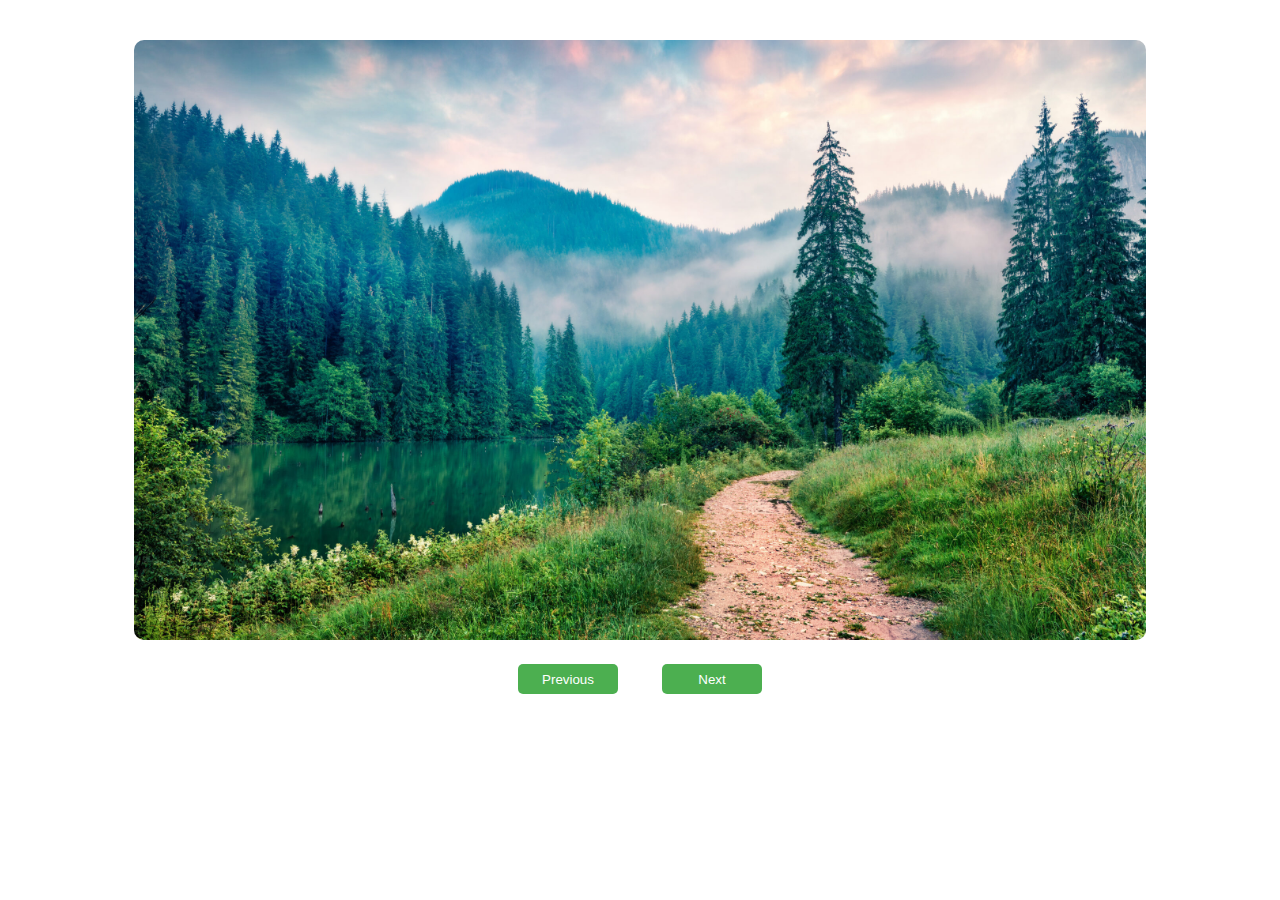
<file: assignment/image-slider/index.html>
<!DOCTYPE html>
<html lang="en">
<head>
    <meta charset="UTF-8">
    <meta name="viewport" content="width=device-width, initial-scale=1.0">
    <title>Image Slider</title>
    <link rel="stylesheet" href="style.css">
</head>
<body>
    <div class="slider">
        <img id="image" class="scale-up-right" src="" alt="Image">
        <button id="prev-btn">Previous</button>
        <button id="next-btn">Next</button>
    </div>

    <script src="script.js"></script>
</body>
</html>
</file>
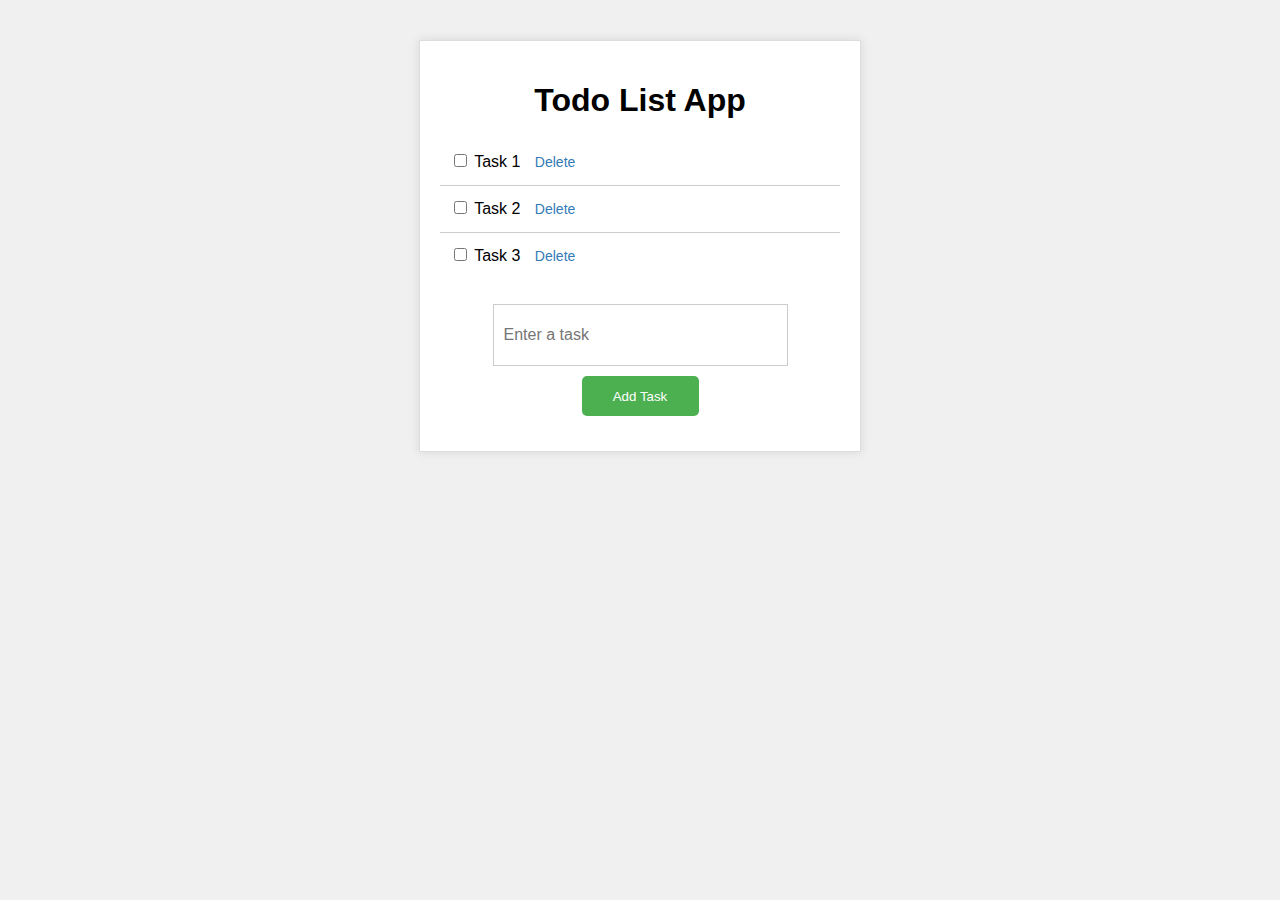
<file: assignment/todo-list-app/index.html>
<!DOCTYPE html>
<html lang="en">
<head>
    <meta charset="UTF-8">
    <meta name="viewport" content="width=device-width, initial-scale=1.0">
    <title>Todo List App</title>
    <link rel="stylesheet" href="style.css">
</head>
<body>
    <div class="todo-app">
        <h1>Todo List App</h1>
        <ul id="task-list">
            <li>
                <input type="checkbox" id="task-1">
                <label for="task-1">Task 1</label>
                <button class="delete-btn">Delete</button>
            </li>
            <li>
                <input type="checkbox" id="task-2">
                <label for="task-2">Task 2</label>
                <button class="delete-btn">Delete</button>
            </li>
            <li>
                <input type="checkbox" id="task-3">
                <label for="task-3">Task 3</label>
                <button class="delete-btn">Delete</button>
            </li>
        </ul>
        <form id="add-task-form">
            <center><input type="text" id="task-input" placeholder="Enter a task"></center>
            <center><button id="add-task-btn">Add Task</button></center>
        </form>
    </div>
</body>
<script src="script.js"></script>
</html>
</file>
<file: assignment/image-slider/style.css>
.slider {
    width: 80%;
    margin: 40px auto;
    text-align: center;
}

#image {
    width: 100%;
    height: 600px;
    object-fit: cover;
    border-radius: 10px;
}

.scale-up-right {
	-webkit-animation: scale-up-right 1s cubic-bezier(0.390, 0.575, 0.565, 1.000) both;
	        animation: scale-up-right 1s cubic-bezier(0.390, 0.575, 0.565, 1.000) both;
}

 @-webkit-keyframes scale-up-right {
    0% {
      -webkit-transform: scale(0.5);
              transform: scale(0.5);
      -webkit-transform-origin: 100% 50%;
              transform-origin: 100% 50%;
    }
    100% {
      -webkit-transform: scale(1);
              transform: scale(1);
      -webkit-transform-origin: 100% 50%;
              transform-origin: 100% 50%;
    }
  }
  @keyframes scale-up-right {
    0% {
      -webkit-transform: scale(0.5);
              transform: scale(0.5);
      -webkit-transform-origin: 100% 50%;
              transform-origin: 100% 50%;
    }
    100% {
      -webkit-transform: scale(1);
              transform: scale(1);
      -webkit-transform-origin: 100% 50%;
              transform-origin: 100% 50%;
    }
  }
  

button {
    width: 100px;
    height: 30px;
    margin: 20px;
    border: none;
    border-radius: 5px;
    background-color: #4CAF50;
    color: #fff;
    cursor: pointer;
}

button:hover {
    background-color: #3e8e41;
}
</file>
<file: assignment/todo-list-app/style.css>
body {
    font-family: Arial, sans-serif;
    background-color: #f0f0f0;
}

.todo-app {
    max-width: 400px;
    margin: 40px auto;
    padding: 20px;
    background-color: #fff;
    border: 1px solid #ddd;
    box-shadow: 0 0 10px rgba(0, 0, 0, 0.1);
}

h1 {
    text-align: center;
    margin-bottom: 20px;
}

#task-list {
    list-style: none;
    padding: 0;
    margin: 0;
}

#task-list li {
    padding: 10px;
    border-bottom: 1px solid #ccc;
}

#task-list li:last-child {
    border-bottom: none;
}

.delete-btn {
    background-color: #fff;
    color: #337ab7;
    border: none;
    padding: 5px 10px;
    font-size: 14px;
    cursor: pointer;
}

#add-task-form {
    margin-top: 20px;
    padding: 5px;
}
#add-task-form button{
    margin: 10px;
}

#task-input {
    width: 70%;
    height: 40px;
    padding: 10px;
    border: 1px solid #ccc;
    font-size: 16px;
}

#add-task-btn {
    width: 30%;
    height: 40px;
    background-color: #4CAF50;
    color: #fff;
    padding: 10px;
    border: none;
    border-radius: 5px;
    cursor: pointer;
}

#add-task-btn:hover {
    background-color: #3e8e41;
}
</file>
